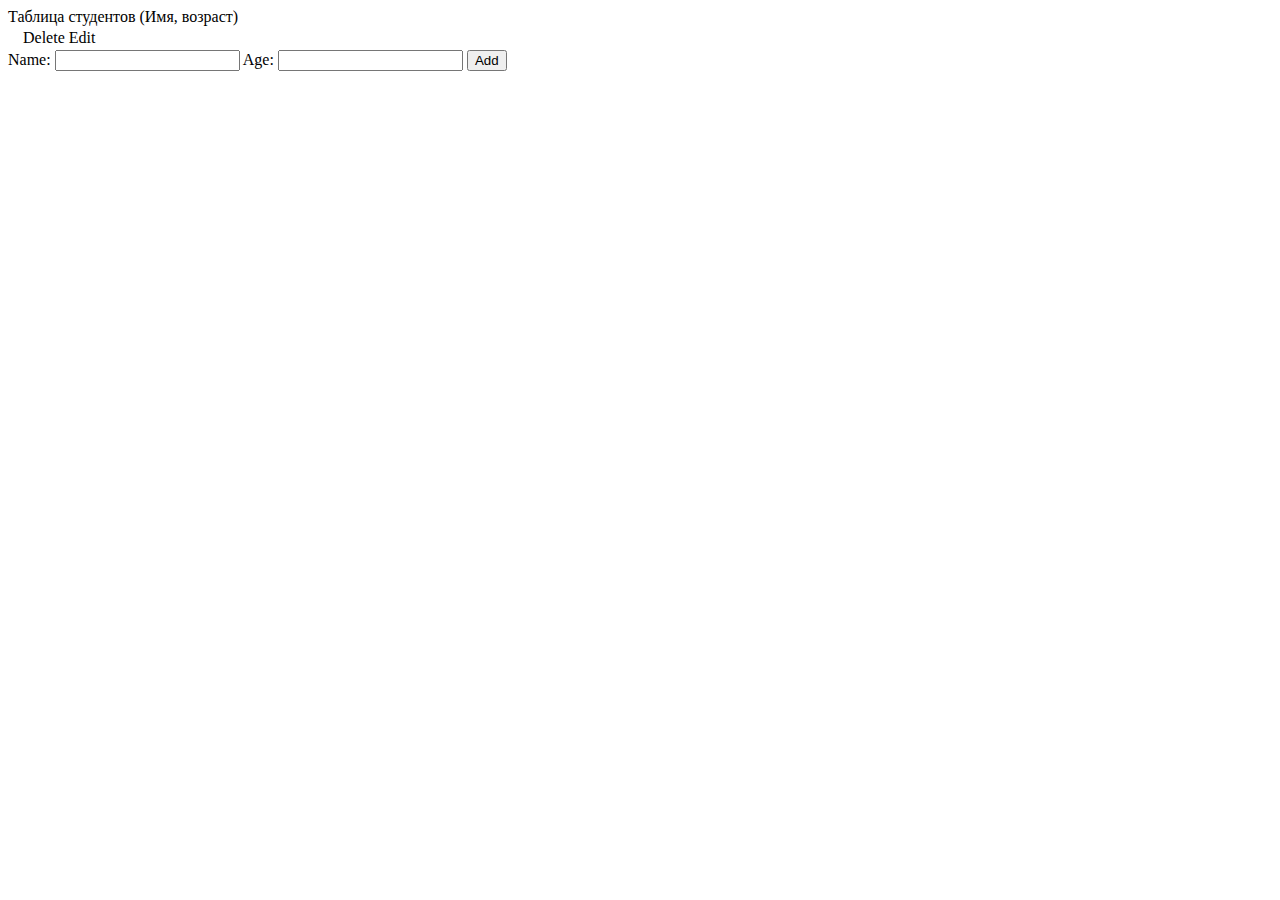
<file: src/main/resources/templates/index.html>
<!DOCTYPE html>
<html xmlns:th="http://www.thymeleaf.org">
<head>
    <title>Регистрация</title>
</head>
<body>
Таблица студентов (Имя, возраст)

    <table>
        <tr th:each="row:${rows}">
            <td th:text="${row.id}"/>
            <td th:text="${row.name}"/>
            <td th:text="${row.age}"/>
            <td>
                <a th:href="@{/delete/{id}(id=${row.id})}">Delete</a>
                <a th:href="@{/update/{id}(id=${row.id})}">Edit</a>
            </td>
        </tr>
    </table>

<form method="post" th:action="@{/add}" th:object="${new_student}">
    <label for="name">Name:</label>
    <input type="text" id="name" th:field="*{name}"/>

    <label for="age">Age:</label>
    <input type="number" id="age" th:field="*{age}"/>

    <button type="submit">Add</button>
</form>

</body>
</html>
</file>
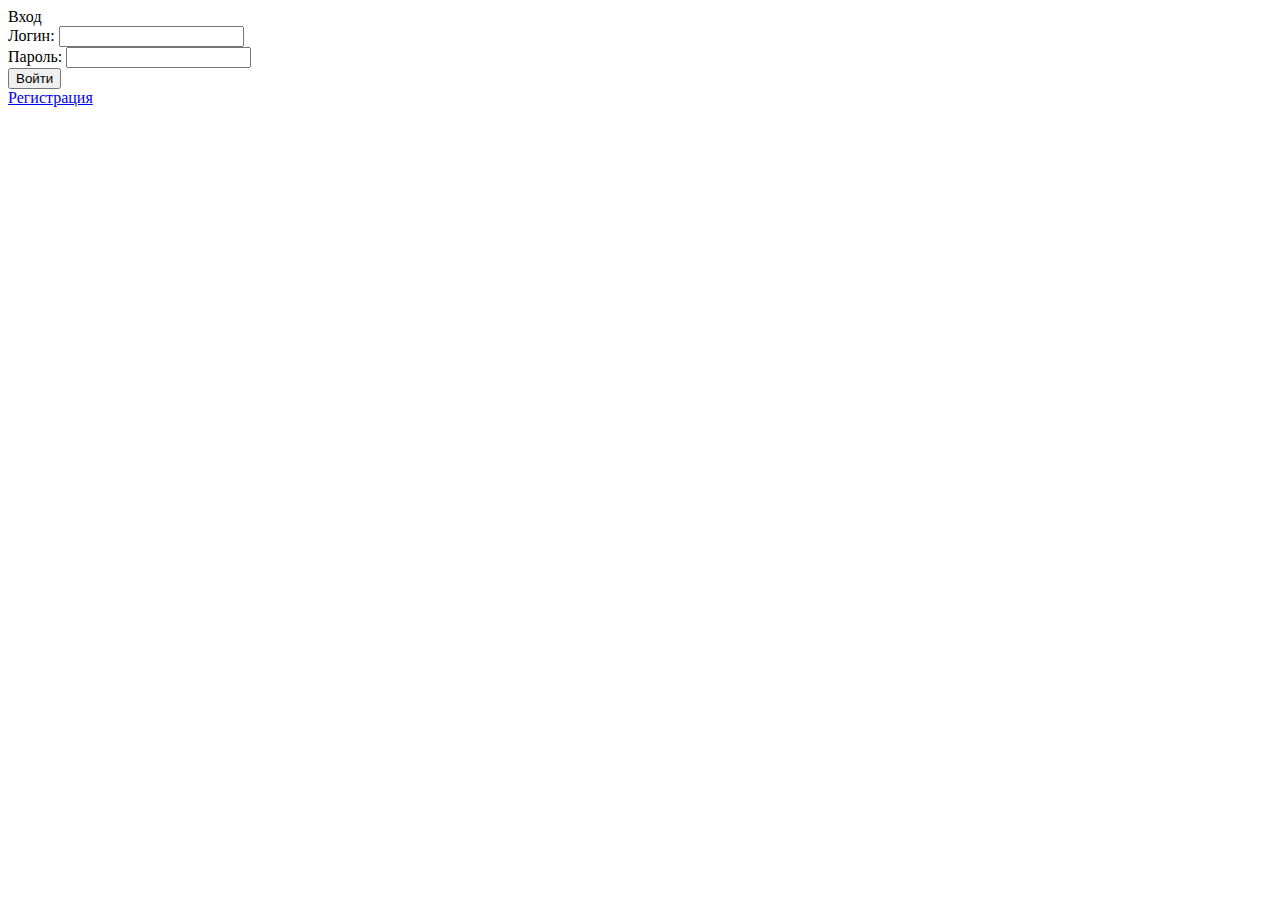
<file: src/main/resources/templates/login.html>
<!DOCTYPE html>
<html xmlns:th="http://www.thymeleaf.org">
<head>
  <title>Регистрация</title>
</head>
<body>

Вход

<form th:action="@{/login}" method="post">
  <label>Логин:</label>
  <input type="text" name="username" required />
  <br/>

  <label>Пароль:</label>
  <input type="password" name="password" required />
  <br/>

  <button type="submit">Войти</button>
</form>

<a href="/register">Регистрация</a>

</body>
</html>
</file>
